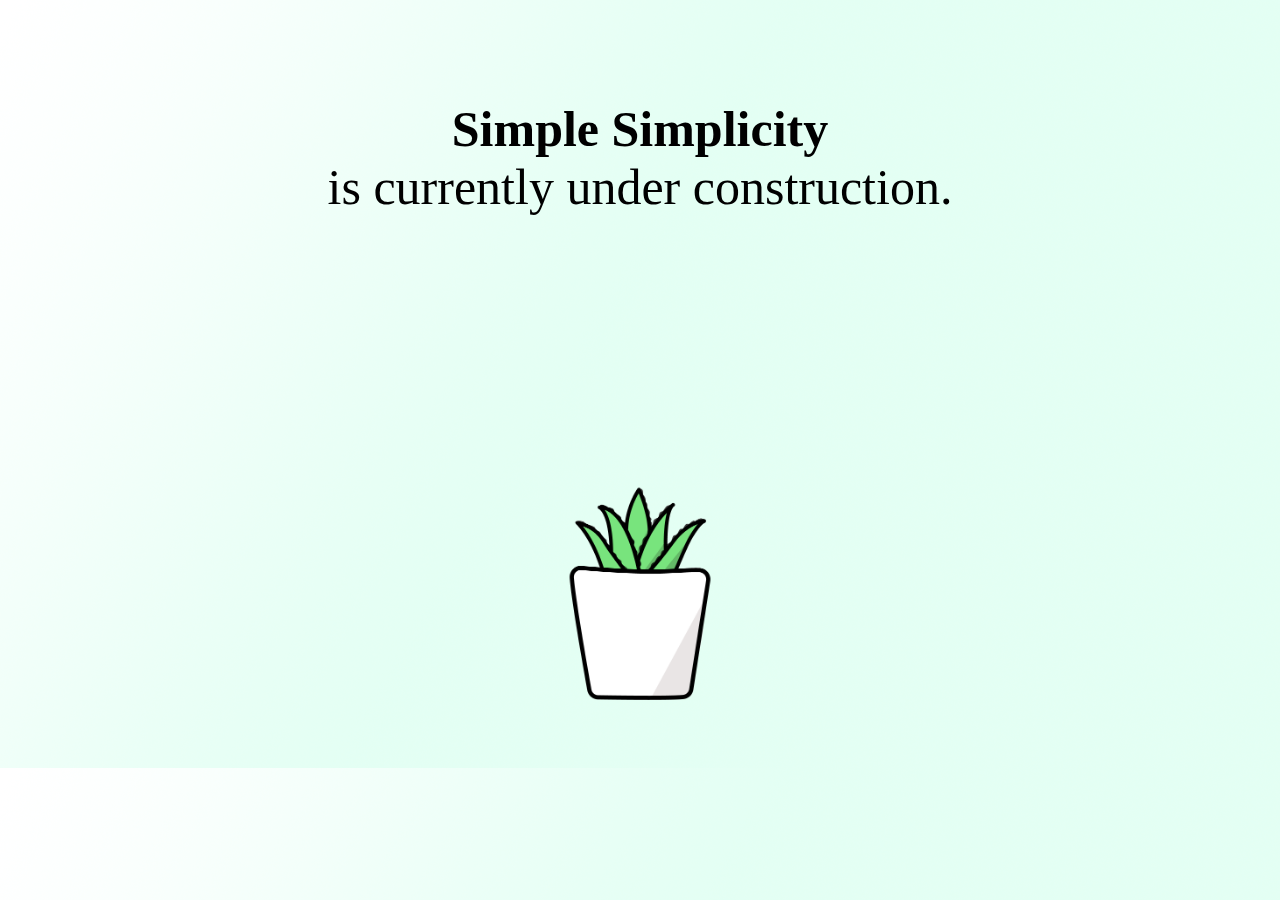
<file: simplesimplicity/index.html>
<!DOCTYPE html>

<html>

<head>
  <title></title>
  <link rel="stylesheet" type="text/css" href="style.css">
  <style>

  body {
    font-family: American Typewriter;
  }
  </style>
</head>

<body>
  <h1><span>Simple Simplicity</span><br> is currently under construction.</h1>
  <img src="resources/FinalAloe.gif"> </body>

</html>
</file>
<file: simplesimplicity/style.css>
img {
  display: block;
  margin-left: auto;
  margin-right: auto;
  margin-top: 200px;
  width: 15%;
}

body {
  background-image: url("resources/Artboard 1.png");
  font-size: 25px;
}

h1 {
  text-align: center;
  margin-top: 100px;
  font-style: normal;
  font-weight: 400;
}

span {
  font-style: normal;
  font-weight: bolder;

}
</file>
